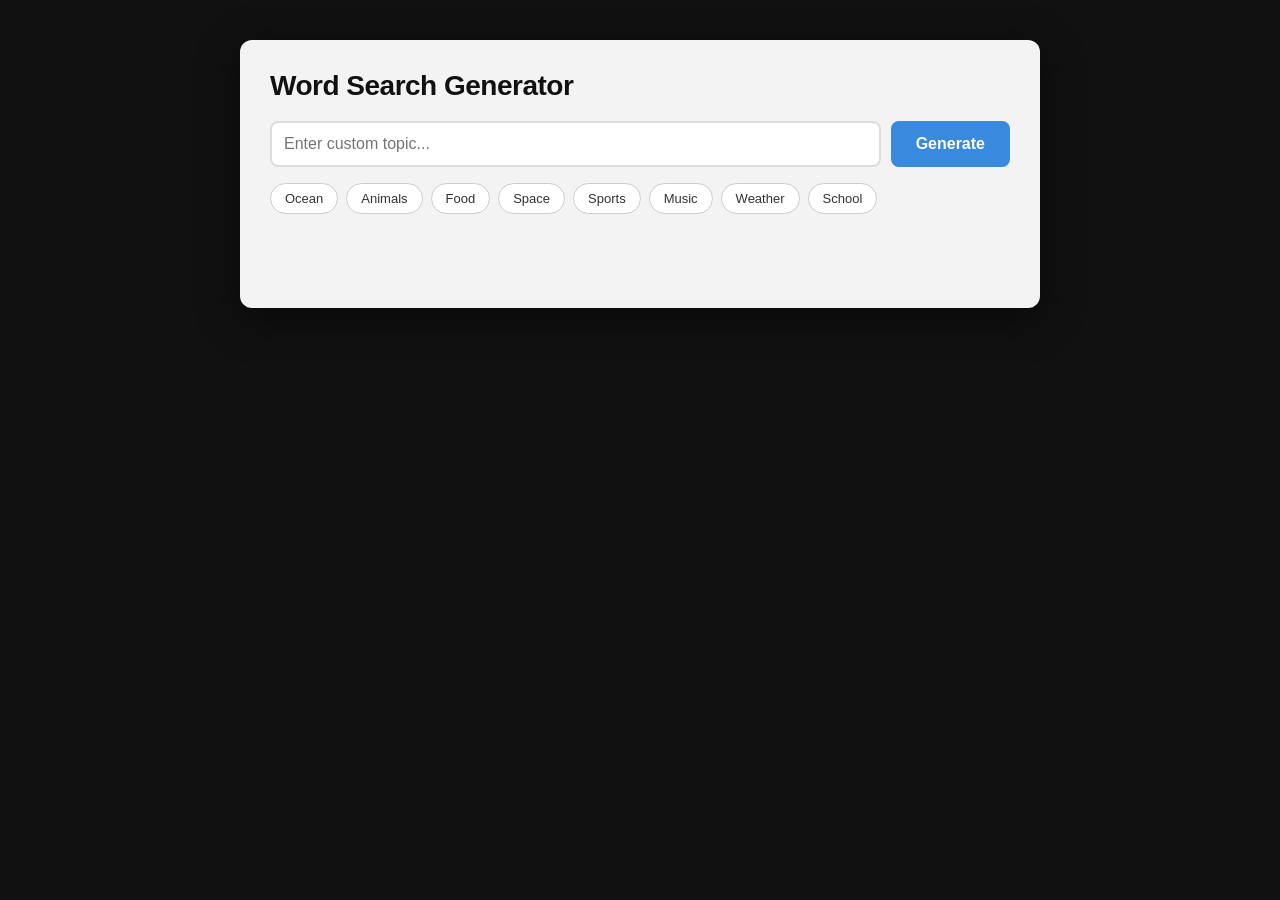
<file: app.html>
<!DOCTYPE html>
<html lang="en">
<head>
    <meta charset="UTF-8">
    <meta name="viewport" content="width=device-width, initial-scale=1.0">
    <title>HD Word Search Generator</title>
    <link rel="icon" type="image/png" href="../(assets/image)/magnifying-glass.png">

    <style>
        body {
            font-family: 'Segoe UI', Tahoma, Geneva, Verdana, sans-serif;
            max-width: 800px;
            margin: 0 auto;
            padding: 40px 20px;
            color: #222;
            background-color: #111; /* Dark default while images load */
            
            /* High-Definition Image Handling */
            background-size: cover;
            background-position: center;
            background-attachment: fixed;
            background-repeat: no-repeat;
            image-rendering: -webkit-optimize-contrast; /* Sharpens images in Chrome/Safari */
            image-rendering: crisp-edges;
            transition: background-image 1.2s ease-in-out;
        }

        /* High-Contrast Container (No Blur for maximum clarity) */
        .main-container {
            background: rgba(255, 255, 255, 0.95);
            padding: 30px;
            border-radius: 12px;
            box-shadow: 0 10px 40px rgba(0,0,0,0.5);
        }

        h1 { 
            font-size: 28px; 
            font-weight: 700; 
            margin-top: 0; 
            color: #111;
            letter-spacing: -0.5px;
        }

        .subtitle { font-size: 15px; color: #444; margin-bottom: 1.5rem; }

        .input-row { display: flex; gap: 10px; margin-bottom: 1rem; }
        .input-row input {
            flex: 1; padding: 12px; border: 2px solid #ddd; border-radius: 8px; outline: none;
            font-size: 16px;
        }
        .input-row input:focus { border-color: #378ADD; }

        .input-row button {
            padding: 10px 25px; border: none; border-radius: 8px;
            background: #378ADD; color: white; cursor: pointer; 
            font-weight: bold; font-size: 16px;
        }

        .topics-row { display: flex; flex-wrap: wrap; gap: 8px; margin-bottom: 1.5rem; }
        .topic-chip {
            font-size: 13px; padding: 7px 14px; border: 1px solid #ccc;
            border-radius: 20px; background: white; cursor: pointer; 
            color: #333; font-weight: 500;
        }
        .topic-chip:hover { background: #378ADD; color: white; border-color: #378ADD; }

        .ws-grid {
            display: inline-grid; border: 2px solid #222; border-radius: 4px;
            overflow: hidden; margin-bottom: 1.5rem; background: white;
        }
        .ws-cell {
            width: 38px; height: 38px; display: flex; align-items: center; justify-content: center;
            font-size: 17px; font-weight: 700; cursor: pointer; border: 0.5px solid #eee;
            text-transform: uppercase; user-select: none; color: #111;
        }
        .ws-cell.found { background: #639c1d !important; color: white !important; }
        .ws-cell.selected { background: #378ADD; color: white; }

        .ws-words { display: flex; flex-wrap: wrap; gap: 10px; }
        .ws-word {
            padding: 6px 14px; border-radius: 6px; border: 1px solid #bbb;
            background: #fff; font-size: 14px; font-weight: 600; text-transform: uppercase;
        }
        .ws-word.found { text-decoration: line-through; background: #e8f5e9; color: #2e7d32; border-color: #2e7d32; }

        .status-msg { font-weight: 700; margin-bottom: 1rem; min-height: 24px; color: #378ADD; text-transform: uppercase; }
        .win-msg {
            font-size: 22px; font-weight: 800; color: #1b5e20; background: #c8e6c9;
            padding: 20px; border-radius: 8px; margin-bottom: 20px; text-align: center;
            border: 2px solid #2e7d32;
        }
    </style>
</head>
<body>

<div class="main-container">
    <h1>Word Search Generator</h1>

    <div class="input-row">
        <input type="text" id="topicInput" placeholder="Enter custom topic..." maxlength="30" />
        <button onclick="generatePuzzle()">Generate</button>
    </div>

    <div class="topics-row">
        <span class="topic-chip" onclick="quickTopic('ocean')">Ocean</span>
        <span class="topic-chip" onclick="quickTopic('animals')">Animals</span>
        <span class="topic-chip" onclick="quickTopic('food')">Food</span>
        <span class="topic-chip" onclick="quickTopic('space')">Space</span>
        <span class="topic-chip" onclick="quickTopic('sports')">Sports</span>
        <span class="topic-chip" onclick="quickTopic('music')">Music</span>
        <span class="topic-chip" onclick="quickTopic('weather')">Weather</span>
        <span class="topic-chip" onclick="quickTopic('school')">School</span>
    </div>

    <div id="statusMsg" class="status-msg"></div>
    <div id="puzzleArea"></div>
</div>

<script>
    // Generate background pictures for each topic
    const THEMES = {
        ocean: "url('https://images.unsplash.com/photo-1544551763-46a013bb70d5?q=100&w=2560')",
        animals: "url('https://images.unsplash.com/photo-1546182990-dffeafbe841d?q=100&w=2560')",
        food: "url('https://images.unsplash.com/photo-1493770348161-369560ae357d?auto=format&q=100&w=2560')",
        space: "url('https://images.unsplash.com/photo-1462331940025-496dfbfc7564?auto=format&fit=crop&q=100&w=2560')",
        sports: "url('https://images.unsplash.com/photo-1574629810360-7efbbe195018?auto=format&fit=crop&q=100&w=2560')",
        music: "url('https://images.unsplash.com/photo-1511379938547-c1f69419868d?auto=format&q=100&w=2560')",
        weather: "url('https://images.unsplash.com/photo-1429552077091-836152271555?auto=format&fit=crop&q=100&w=2560')",
        school: "url('https://images.unsplash.com/photo-1497633762265-9d179a990aa6?auto=format&q=100&w=2560')"
    };

    const WORD_BANK = {
        ocean: ['WAVE','CORAL','SHARK','WHALE','TIDE','SHELL','REEF','FISH','SAND','KELP'],
        animals: ['TIGER','ELEPHANT','GIRAFFE','PENGUIN','DOLPHIN','CHEETAH','GORILLA','JAGUAR'],
        food: ['PIZZA','BURGER','PASTA','SUSHI','TACO','SALAD','WAFFLE','COOKIE','BREAD','CHEESE'],
        space: ['PLANET','COMET','GALAXY','METEOR','NEBULA','ORBIT','SATURN','ROCKET','SOLAR','STAR'],
        sports: ['SOCCER','TENNIS','HOCKEY','BOXING','GOLF','RUGBY','CRICKET','DIVING','SPRINT'],
        music: ['GUITAR','PIANO','DRUMS','VIOLIN','TRUMPET','MELODY','RHYTHM','CHORUS','BASS','LYRICS'],
        weather: ['THUNDER','BLIZZARD','TORNADO','DRIZZLE','HAIL','FROST','BREEZE','STORM','SUNNY'],
        school: ['PENCIL','ERASER','NOTEBOOK','RULER','SCIENCE','HISTORY','ENGLISH','LIBRARY','STUDENT']
    };

    const GRID_SIZE = 12;
    const DIRECTIONS = [[0,1],[0,-1],[1,0],[-1,0],[1,1],[1,-1],[-1,1],[-1,-1]];
    let grid = [], wordList = [], placedWords = [], foundWords = new Set();
    let selecting = false, selStart = null, selCells = [];

    function quickTopic(topic) {
        document.getElementById('topicInput').value = topic;
        generatePuzzle();
    }

    function generatePuzzle() {
        const input = document.getElementById('topicInput').value.trim().toLowerCase();
        if (!input) return;

        let activeTopic = input;
        let pool = WORD_BANK[input];

        if (!pool) {
            const keys = Object.keys(WORD_BANK);
            activeTopic = keys[Math.floor(Math.random() * keys.length)];
            pool = WORD_BANK[activeTopic];
        }

        // Apply HD Image
        if (THEMES[activeTopic]) {
            document.body.style.backgroundImage = THEMES[activeTopic];
        }

        wordList = [...pool].sort(() => Math.random() - 0.5).slice(0, 8);
        buildPuzzle(activeTopic);
    }

    function buildPuzzle(topic) {
        grid = Array.from({length: GRID_SIZE}, () => Array(GRID_SIZE).fill(''));
        placedWords = [];
        foundWords = new Set();
        for (const word of wordList) placeWord(word);
        const letters = 'ABCDEFGHIJKLMNOPQRSTUVWXYZ';
        for (let r = 0; r < GRID_SIZE; r++)
            for (let c = 0; c < GRID_SIZE; c++)
                if (!grid[r][c]) grid[r][c] = letters[Math.floor(Math.random() * 26)];
        renderPuzzle(topic);
    }

    function placeWord(word) {
        const dirs = [...DIRECTIONS].sort(() => Math.random() - 0.5);
        for (let attempt = 0; attempt < 100; attempt++) {
            const dir = dirs[attempt % dirs.length];
            const row = Math.floor(Math.random() * GRID_SIZE);
            const col = Math.floor(Math.random() * GRID_SIZE);
            if (canPlace(word, row, col, dir)) {
                for (let i = 0; i < word.length; i++) grid[row + dir[0]*i][col + dir[1]*i] = word[i];
                placedWords.push({word, row, col, dir});
                return;
            }
        }
    }

    function canPlace(word, row, col, dir) {
        for (let i = 0; i < word.length; i++) {
            const r = row + dir[0]*i, c = col + dir[1]*i;
            if (r < 0 || r >= GRID_SIZE || c < 0 || c >= GRID_SIZE) return false;
            if (grid[r][c] && grid[r][c] !== word[i]) return false;
        }
        return true;
    }

    function renderPuzzle(topic) {
        let html = '<div class="ws-grid" style="grid-template-columns: repeat(' + GRID_SIZE + ', 38px);">';
        for (let r = 0; r < GRID_SIZE; r++)
            for (let c = 0; c < GRID_SIZE; c++)
                html += `<div class="ws-cell" data-r="${r}" data-c="${c}" onmousedown="startSel(event,${r},${c})" onmouseover="moveSel(event,${r},${c})" onmouseup="endSel(event,${r},${c})">${grid[r][c]}</div>`;
        html += '</div><div class="ws-words">';
        for (const w of wordList) html += `<div class="ws-word" id="word-${w}">${w}</div>`;
        html += '</div>';
        document.getElementById('puzzleArea').innerHTML = html;
        document.getElementById('statusMsg').textContent = "Current Theme: " + topic.toUpperCase();
    }

    function startSel(e, r, c) { e.preventDefault(); selecting = true; selStart = {r,c}; selCells = [{r,c}]; updateSelection(); }
    function moveSel(e, r, c) { if (!selecting) return; selCells = getCellsBetween(selStart, {r,c}); updateSelection(); }
    function endSel(e, r, c) { if (!selecting) return; selecting = false; checkWord(); clearSelection(); }
    function globalMouseUp() { selecting = false; clearSelection(); }

    function getCellsBetween(a, b) {
        const dr = b.r - a.r, dc = b.c - a.c, len = Math.max(Math.abs(dr), Math.abs(dc));
        if (len === 0) return [a];
        const sr = dr === 0 ? 0 : dr/Math.abs(dr), sc = dc === 0 ? 0 : dc/Math.abs(dc);
        if (Math.abs(dr) !== Math.abs(dc) && dr !== 0 && dc !== 0) return [a];
        const cells = [];
        for (let i = 0; i <= len; i++) cells.push({r: a.r + sr*i, c: a.c + sc*i});
        return cells;
    }

    function updateSelection() {
        document.querySelectorAll('.ws-cell').forEach(el => !el.classList.contains('found') && el.classList.remove('selected'));
        selCells.forEach(({r,c}) => {
            const el = document.querySelector(`[data-r="${r}"][data-c="${c}"]`);
            if (el && !el.classList.contains('found')) el.classList.add('selected');
        });
    }

    function clearSelection() { document.querySelectorAll('.ws-cell.selected').forEach(el => el.classList.remove('selected')); }

    function checkWord() {
        const selected = selCells.map(({r,c}) => grid[r][c]).join('');
        const reversed = selected.split('').reverse().join('');
        for (const pw of placedWords) {
            if (foundWords.has(pw.word)) continue;
            if (selected === pw.word || reversed === pw.word) {
                foundWords.add(pw.word);
                markFound(pw.word);
                document.getElementById('word-' + pw.word).classList.add('found');
                if (foundWords.size === placedWords.length) {
                    document.getElementById('puzzleArea').insertAdjacentHTML('afterbegin', '<div class="win-msg">✨ Puzzle Complete! Excellent Work!</div>');
                }
                return;
            }
        }
    }

    function markFound(word) {
        for (const pw of placedWords) {
            if (pw.word !== word) continue;
            for (let i = 0; i < word.length; i++) {
                const el = document.querySelector(`[data-r="${pw.row + pw.dir[0]*i}"][data-c="${pw.col + pw.dir[1]*i}"]`);
                if (el) el.classList.add('found');
            }
        }
    }

    document.addEventListener('mouseup', globalMouseUp);
    document.getElementById('topicInput').addEventListener('keydown', e => e.key === 'Enter' && generatePuzzle());
</script>

</body>
</html>
</file>
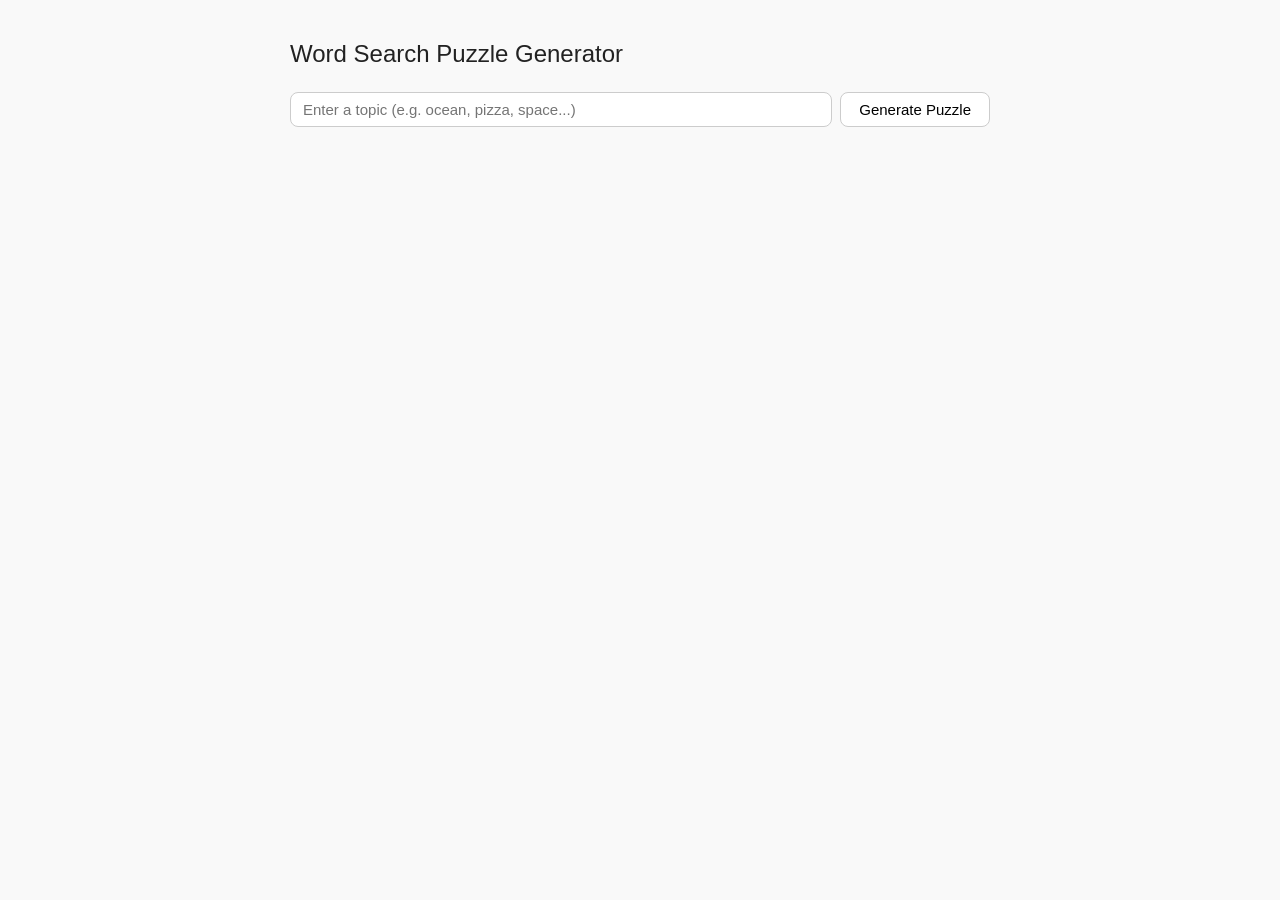
<file: wordsearch.html>
<!DOCTYPE html>
<html lang="en">
<head>
    <meta charset="UTF-8">
    <meta name="viewport" content="width=device-width, initial-scale=1.0">
    <title>Word Search Puzzle Generator</title>
    <style>
        body {
            font-family: Arial, sans-serif;
            max-width: 700px;
            margin: 40px auto;
            padding: 0 20px;
            background: #f9f9f9;
            color: #222;
        }

        h1 {
            font-size: 24px;
            font-weight: 500;
            margin-bottom: 1.5rem;
        }

        .input-row {
            display: flex;
            gap: 8px;
            margin-bottom: 1.5rem;
        }

        .input-row input {
            flex: 1;
            padding: 8px 12px;
            font-size: 15px;
            border: 1px solid #ccc;
            border-radius: 8px;
            outline: none;
        }

        .input-row input:focus {
            border-color: #378ADD;
        }

        .input-row button {
            padding: 8px 18px;
            font-size: 15px;
            border: 1px solid #ccc;
            border-radius: 8px;
            background: white;
            cursor: pointer;
        }

        .input-row button:hover {
            background: #f0f0f0;
        }

        .input-row button:disabled {
            opacity: 0.5;
            cursor: not-allowed;
        }

        .ws-grid {
            display: inline-grid;
            border: 1px solid #ccc;
            border-radius: 8px;
            overflow: hidden;
            margin-bottom: 1.5rem;
        }

        .ws-cell {
            width: 32px;
            height: 32px;
            display: flex;
            align-items: center;
            justify-content: center;
            font-size: 14px;
            font-weight: 500;
            cursor: pointer;
            border: 0.5px solid #e0e0e0;
            background: white;
            text-transform: uppercase;
            user-select: none;
        }

        .ws-cell.found {
            background: #C0DD97;
            color: #27500A;
        }

        .ws-cell.selected {
            background: #B5D4F4;
            color: #0C447C;
        }

        .ws-words {
            display: flex;
            flex-wrap: wrap;
            gap: 8px;
            margin-bottom: 1rem;
        }

        .ws-word {
            font-size: 13px;
            padding: 4px 10px;
            border-radius: 8px;
            border: 1px solid #ccc;
            color: #666;
            background: #f0f0f0;
            text-transform: uppercase;
            letter-spacing: 0.04em;
        }

        .ws-word.found {
            text-decoration: line-through;
            color: #3B6D11;
            background: #EAF3DE;
            border-color: #97C459;
        }

        .status-msg {
            font-size: 14px;
            color: #666;
            margin-bottom: 1rem;
            min-height: 20px;
        }

        .loading {
            font-size: 14px;
            color: #666;
            padding: 2rem 0;
        }

        .error {
            font-size: 14px;
            color: #A32D2D;
            padding: 0.5rem 0;
        }

        .section-label {
            font-size: 12px;
            color: #999;
            text-transform: uppercase;
            letter-spacing: 0.06em;
            margin-bottom: 8px;
        }
    </style>
</head>
<body>

    <h1>Word Search Puzzle Generator</h1>

    <div class="input-row">
        <input type="text" id="topicInput" placeholder="Enter a topic (e.g. ocean, pizza, space...)" maxlength="30" />
        <button id="genBtn" onclick="generatePuzzle()">Generate Puzzle</button>
    </div>

    <div id="statusMsg" class="status-msg"></div>
    <div id="puzzleArea"></div>

    <script>
        const GRID_SIZE = 12;
        const DIRECTIONS = [
            [0,1],[0,-1],[1,0],[-1,0],[1,1],[1,-1],[-1,1],[-1,-1]
        ];

        let grid = [], wordList = [], placedWords = [], foundWords = new Set();
        let selecting = false, selStart = null, selCells = [];

        async function generatePuzzle() {
            const topic = document.getElementById('topicInput').value.trim();
            if (!topic) return;

            document.getElementById('statusMsg').textContent = '';
            document.getElementById('puzzleArea').innerHTML = '<div class="loading">Generating words for "' + topic + '"...</div>';
            document.getElementById('genBtn').disabled = true;

            try {
                const res = await fetch('https://api.anthropic.com/v1/messages', {
                    method: 'POST',
                    headers: { 'Content-Type': 'application/json' },
                    body: JSON.stringify({
                        model: 'claude-sonnet-4-20250514',
                        max_tokens: 1000,
                        messages: [{
                            role: 'user',
                            content: 'Generate exactly 10 words related to the topic "' + topic + '". Rules: each word must be 4-10 letters, no spaces, no hyphens, all lowercase, single words only. Return ONLY a JSON array of strings, nothing else. Example: ["word1","word2","word3"]'
                        }]
                    })
                });

                const data = await res.json();
                const raw = data.content.map(b => b.text || '').join('');
                const clean = raw.replace(/```json|```/g, '').trim();
                const words = JSON.parse(clean);
                wordList = words.map(w => w.toUpperCase().replace(/[^A-Z]/g, ''));
                buildPuzzle();

            } catch(e) {
                document.getElementById('puzzleArea').innerHTML = '<div class="error">Something went wrong. Try again!</div>';
            }

            document.getElementById('genBtn').disabled = false;
        }

        function buildPuzzle() {
            grid = Array.from({length: GRID_SIZE}, () => Array(GRID_SIZE).fill(''));
            placedWords = [];
            foundWords = new Set();

            for (const word of wordList) {
                placeWord(word);
            }

            const letters = 'ABCDEFGHIJKLMNOPQRSTUVWXYZ';
            for (let r = 0; r < GRID_SIZE; r++)
                for (let c = 0; c < GRID_SIZE; c++)
                    if (!grid[r][c]) grid[r][c] = letters[Math.floor(Math.random() * 26)];

            renderPuzzle();
        }

        function placeWord(word) {
            const dirs = [...DIRECTIONS].sort(() => Math.random() - 0.5);
            for (let attempt = 0; attempt < 100; attempt++) {
                const dir = dirs[attempt % dirs.length];
                const row = Math.floor(Math.random() * GRID_SIZE);
                const col = Math.floor(Math.random() * GRID_SIZE);
                if (canPlace(word, row, col, dir)) {
                    for (let i = 0; i < word.length; i++) {
                        grid[row + dir[0] * i][col + dir[1] * i] = word[i];
                    }
                    placedWords.push({ word, row, col, dir });
                    return true;
                }
            }
            return false;
        }

        function canPlace(word, row, col, dir) {
            for (let i = 0; i < word.length; i++) {
                const r = row + dir[0] * i, c = col + dir[1] * i;
                if (r < 0 || r >= GRID_SIZE || c < 0 || c >= GRID_SIZE) return false;
                if (grid[r][c] && grid[r][c] !== word[i]) return false;
            }
            return true;
        }

        function renderPuzzle() {
            const topic = document.getElementById('topicInput').value.trim();
            let html = '<div class="section-label">Find the words</div>';
            html += '<div class="ws-grid" id="wsGrid" style="grid-template-columns: repeat(' + GRID_SIZE + ', 32px);">';
            for (let r = 0; r < GRID_SIZE; r++) {
                for (let c = 0; c < GRID_SIZE; c++) {
                    html += '<div class="ws-cell" data-r="' + r + '" data-c="' + c + '" onmousedown="startSel(event,' + r + ',' + c + ')" onmouseover="moveSel(event,' + r + ',' + c + ')" onmouseup="endSel(event,' + r + ',' + c + ')">' + grid[r][c] + '</div>';
                }
            }
            html += '</div><br>';
            html += '<div class="section-label">Words to find (' + wordList.length + ')</div>';
            html += '<div class="ws-words" id="wordListEl">';
            for (const w of wordList) html += '<div class="ws-word" id="word-' + w + '">' + w + '</div>';
            html += '</div>';
            document.getElementById('puzzleArea').innerHTML = html;
            document.getElementById('statusMsg').textContent = 'Topic: ' + topic + ' — click and drag to select words!';
            document.addEventListener('mouseup', globalMouseUp);
        }

        function startSel(e, r, c) {
            e.preventDefault();
            selecting = true;
            selStart = {r, c};
            selCells = [{r, c}];
            updateSelection();
        }

        function moveSel(e, r, c) {
            if (!selecting) return;
            selCells = getCellsBetween(selStart, {r, c});
            updateSelection();
        }

        function endSel(e, r, c) {
            if (!selecting) return;
            selecting = false;
            selCells = getCellsBetween(selStart, {r, c});
            checkWord();
            clearSelection();
        }

        function globalMouseUp() {
            if (selecting) { selecting = false; clearSelection(); }
        }

        function getCellsBetween(a, b) {
            const dr = b.r - a.r, dc = b.c - a.c;
            const len = Math.max(Math.abs(dr), Math.abs(dc));
            if (len === 0) return [a];
            const sr = dr === 0 ? 0 : dr / Math.abs(dr);
            const sc = dc === 0 ? 0 : dc / Math.abs(dc);
            if (Math.abs(dr) !== Math.abs(dc) && dr !== 0 && dc !== 0) return [a];
            const cells = [];
            for (let i = 0; i <= len; i++) cells.push({r: a.r + sr * i, c: a.c + sc * i});
            return cells;
        }

        function updateSelection() {
            document.querySelectorAll('.ws-cell').forEach(el => {
                if (!el.classList.contains('found')) el.classList.remove('selected');
            });
            selCells.forEach(({r, c}) => {
                const el = document.querySelector('[data-r="' + r + '"][data-c="' + c + '"]');
                if (el && !el.classList.contains('found')) el.classList.add('selected');
            });
        }

        function clearSelection() {
            document.querySelectorAll('.ws-cell.selected').forEach(el => el.classList.remove('selected'));
        }

        function checkWord() {
            const selected = selCells.map(({r, c}) => grid[r][c]).join('');
            const reversed = selected.split('').reverse().join('');
            for (const pw of placedWords) {
                if (foundWords.has(pw.word)) continue;
                if (selected === pw.word || reversed === pw.word) {
                    foundWords.add(pw.word);
                    markFound(pw.word);
                    const wEl = document.getElementById('word-' + pw.word);
                    if (wEl) wEl.classList.add('found');
                    if (foundWords.size === placedWords.length) {
                        document.getElementById('statusMsg').textContent = 'You found all the words! Well done!';
                    } else {
                        document.getElementById('statusMsg').textContent = 'Found: ' + pw.word + '! (' + foundWords.size + '/' + placedWords.length + ')';
                    }
                    return;
                }
            }
        }

        function markFound(word) {
            for (const pw of placedWords) {
                if (pw.word !== word) continue;
                for (let i = 0; i < word.length; i++) {
                    const r = pw.row + pw.dir[0] * i, c = pw.col + pw.dir[1] * i;
                    const el = document.querySelector('[data-r="' + r + '"][data-c="' + c + '"]');
                    if (el) { el.classList.remove('selected'); el.classList.add('found'); }
                }
            }
        }

        document.getElementById('topicInput').addEventListener('keydown', e => {
            if (e.key === 'Enter') generatePuzzle();
        });
    </script>

</body>
</html>
</file>
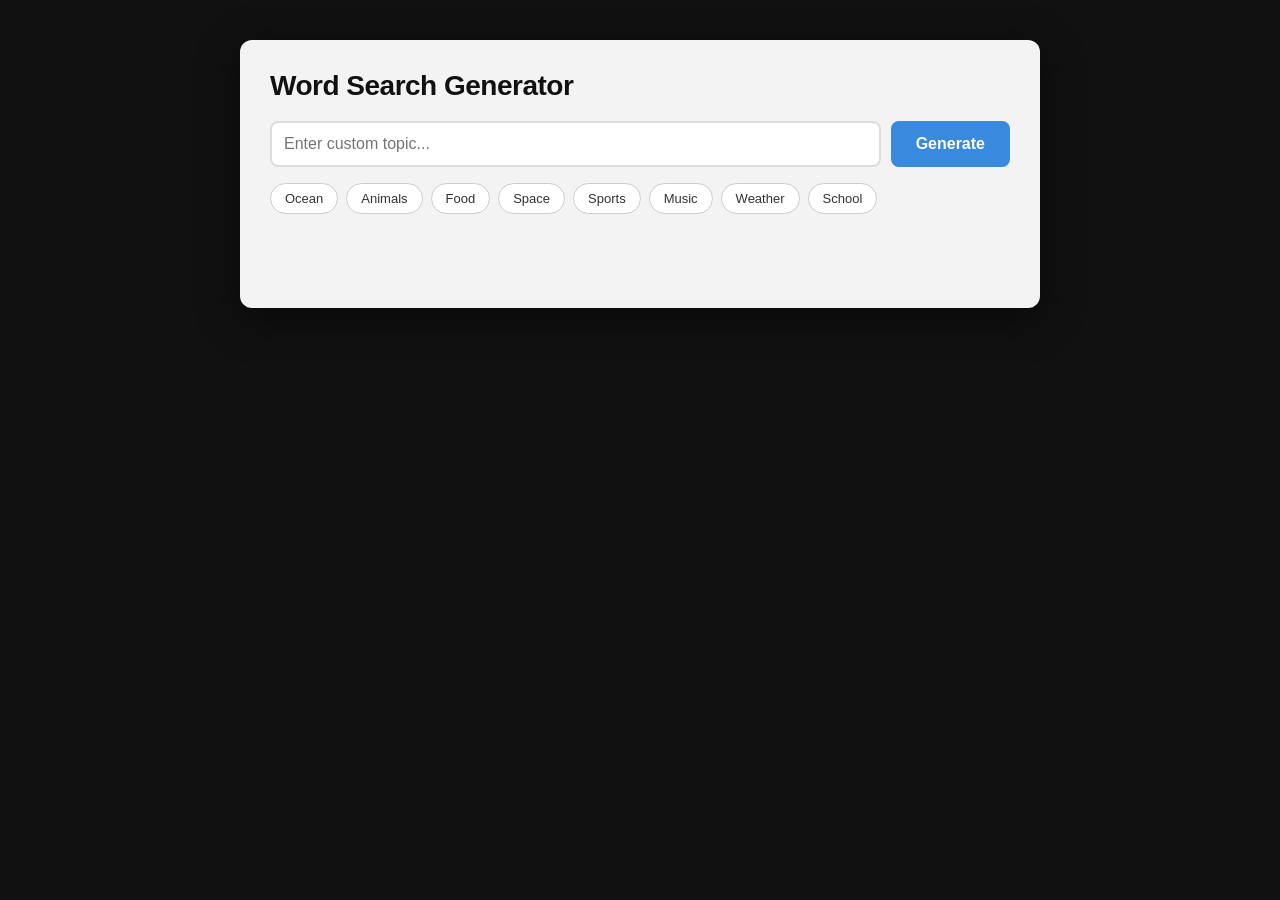
<file: from scratch/app.html>
<!DOCTYPE html>
<html lang="en">
<head>
    <meta charset="UTF-8">
    <meta name="viewport" content="width=device-width, initial-scale=1.0">
    <title>HD Word Search Generator</title>
    <link rel="icon" type="image/png" href="../assets/img/magnifying-glass.png">

    <style>
        body {
            font-family: 'Segoe UI', Tahoma, Geneva, Verdana, sans-serif;
            max-width: 800px;
            margin: 0 auto;
            padding: 40px 20px;
            color: #222;
            background-color: #111; /* Dark default while images load */
            
            /* High-Definition Image Handling */
            background-size: cover;
            background-position: center;
            background-attachment: fixed;
            background-repeat: no-repeat;
            image-rendering: -webkit-optimize-contrast; /* Sharpens images in Chrome/Safari */
            image-rendering: crisp-edges;
            transition: background-image 1.2s ease-in-out;
        }

        /* High-Contrast Container (No Blur for maximum clarity) */
        .main-container {
            background: rgba(255, 255, 255, 0.95);
            padding: 30px;
            border-radius: 12px;
            box-shadow: 0 10px 40px rgba(0,0,0,0.5);
        }

        h1 { 
            font-size: 28px; 
            font-weight: 700; 
            margin-top: 0; 
            color: #111;
            letter-spacing: -0.5px;
        }

        .subtitle { font-size: 15px; color: #444; margin-bottom: 1.5rem; }

        .input-row { display: flex; gap: 10px; margin-bottom: 1rem; }
        .input-row input {
            flex: 1; padding: 12px; border: 2px solid #ddd; border-radius: 8px; outline: none;
            font-size: 16px;
        }
        .input-row input:focus { border-color: #378ADD; }

        .input-row button {
            padding: 10px 25px; border: none; border-radius: 8px;
            background: #378ADD; color: white; cursor: pointer; 
            font-weight: bold; font-size: 16px;
        }

        .topics-row { display: flex; flex-wrap: wrap; gap: 8px; margin-bottom: 1.5rem; }
        .topic-chip {
            font-size: 13px; padding: 7px 14px; border: 1px solid #ccc;
            border-radius: 20px; background: white; cursor: pointer; 
            color: #333; font-weight: 500;
        }
        .topic-chip:hover { background: #378ADD; color: white; border-color: #378ADD; }

        .ws-grid {
            display: inline-grid; border: 2px solid #222; border-radius: 4px;
            overflow: hidden; margin-bottom: 1.5rem; background: white;
        }
        .ws-cell {
            width: 38px; height: 38px; display: flex; align-items: center; justify-content: center;
            font-size: 17px; font-weight: 700; cursor: pointer; border: 0.5px solid #eee;
            text-transform: uppercase; user-select: none; color: #111;
        }
        .ws-cell.found { background: #639c1d !important; color: white !important; }
        .ws-cell.selected { background: #378ADD; color: white; }

        .ws-words { display: flex; flex-wrap: wrap; gap: 10px; }
        .ws-word {
            padding: 6px 14px; border-radius: 6px; border: 1px solid #bbb;
            background: #fff; font-size: 14px; font-weight: 600; text-transform: uppercase;
        }
        .ws-word.found { text-decoration: line-through; background: #e8f5e9; color: #2e7d32; border-color: #2e7d32; }

        .status-msg { font-weight: 700; margin-bottom: 1rem; min-height: 24px; color: #378ADD; text-transform: uppercase; }
        .win-msg {
            font-size: 22px; font-weight: 800; color: #1b5e20; background: #c8e6c9;
            padding: 20px; border-radius: 8px; margin-bottom: 20px; text-align: center;
            border: 2px solid #2e7d32;
        }
    </style>
</head>
<body>

<div class="main-container">
    <h1>Word Search Generator</h1>

    <div class="input-row">
        <input type="text" id="topicInput" placeholder="Enter custom topic..." maxlength="30" />
        <button onclick="generatePuzzle()">Generate</button>
    </div>

    <div class="topics-row">
        <span class="topic-chip" onclick="quickTopic('ocean')">Ocean</span>
        <span class="topic-chip" onclick="quickTopic('animals')">Animals</span>
        <span class="topic-chip" onclick="quickTopic('food')">Food</span>
        <span class="topic-chip" onclick="quickTopic('space')">Space</span>
        <span class="topic-chip" onclick="quickTopic('sports')">Sports</span>
        <span class="topic-chip" onclick="quickTopic('music')">Music</span>
        <span class="topic-chip" onclick="quickTopic('weather')">Weather</span>
        <span class="topic-chip" onclick="quickTopic('school')">School</span>
    </div>

    <div id="statusMsg" class="status-msg"></div>
    <div id="puzzleArea"></div>
</div>

<script>
    // Generate background pictures for each topic
    const THEMES = {
        ocean: "url('https://images.unsplash.com/photo-1544551763-46a013bb70d5?q=100&w=2560')",
        animals: "url('https://images.unsplash.com/photo-1546182990-dffeafbe841d?q=100&w=2560')",
        food: "url('https://images.unsplash.com/photo-1493770348161-369560ae357d?auto=format&q=100&w=2560')",
        space: "url('https://images.unsplash.com/photo-1462331940025-496dfbfc7564?auto=format&fit=crop&q=100&w=2560')",
        sports: "url('https://images.unsplash.com/photo-1574629810360-7efbbe195018?auto=format&fit=crop&q=100&w=2560')",
        music: "url('https://images.unsplash.com/photo-1511379938547-c1f69419868d?auto=format&q=100&w=2560')",
        weather: "url('https://images.unsplash.com/photo-1429552077091-836152271555?auto=format&fit=crop&q=100&w=2560')",
        school: "url('https://images.unsplash.com/photo-1497633762265-9d179a990aa6?auto=format&q=100&w=2560')"
    };

    const WORD_BANK = {
        ocean: ['WAVE','CORAL','SHARK','WHALE','TIDE','SHELL','REEF','FISH','SAND','KELP'],
        animals: ['TIGER','ELEPHANT','GIRAFFE','PENGUIN','DOLPHIN','CHEETAH','GORILLA','JAGUAR'],
        food: ['PIZZA','BURGER','PASTA','SUSHI','TACO','SALAD','WAFFLE','COOKIE','BREAD','CHEESE'],
        space: ['PLANET','COMET','GALAXY','METEOR','NEBULA','ORBIT','SATURN','ROCKET','SOLAR','STAR'],
        sports: ['SOCCER','TENNIS','HOCKEY','BOXING','GOLF','RUGBY','CRICKET','DIVING','SPRINT'],
        music: ['GUITAR','PIANO','DRUMS','VIOLIN','TRUMPET','MELODY','RHYTHM','CHORUS','BASS','LYRICS'],
        weather: ['THUNDER','BLIZZARD','TORNADO','DRIZZLE','HAIL','FROST','BREEZE','STORM','SUNNY'],
        school: ['PENCIL','ERASER','NOTEBOOK','RULER','SCIENCE','HISTORY','ENGLISH','LIBRARY','STUDENT']
    };

    const GRID_SIZE = 12;
    const DIRECTIONS = [[0,1],[0,-1],[1,0],[-1,0],[1,1],[1,-1],[-1,1],[-1,-1]];
    let grid = [], wordList = [], placedWords = [], foundWords = new Set();
    let selecting = false, selStart = null, selCells = [];

    function quickTopic(topic) {
        document.getElementById('topicInput').value = topic;
        generatePuzzle();
    }

    function generatePuzzle() {
        const input = document.getElementById('topicInput').value.trim().toLowerCase();
        if (!input) return;

        let activeTopic = input;
        let pool = WORD_BANK[input];

        if (!pool) {
            const keys = Object.keys(WORD_BANK);
            activeTopic = keys[Math.floor(Math.random() * keys.length)];
            pool = WORD_BANK[activeTopic];
        }

        // Apply HD Image
        if (THEMES[activeTopic]) {
            document.body.style.backgroundImage = THEMES[activeTopic];
        }

        wordList = [...pool].sort(() => Math.random() - 0.5).slice(0, 8);
        buildPuzzle(activeTopic);
    }

    function buildPuzzle(topic) {
        grid = Array.from({length: GRID_SIZE}, () => Array(GRID_SIZE).fill(''));
        placedWords = [];
        foundWords = new Set();
        for (const word of wordList) placeWord(word);
        const letters = 'ABCDEFGHIJKLMNOPQRSTUVWXYZ';
        for (let r = 0; r < GRID_SIZE; r++)
            for (let c = 0; c < GRID_SIZE; c++)
                if (!grid[r][c]) grid[r][c] = letters[Math.floor(Math.random() * 26)];
        renderPuzzle(topic);
    }

    function placeWord(word) {
        const dirs = [...DIRECTIONS].sort(() => Math.random() - 0.5);
        for (let attempt = 0; attempt < 100; attempt++) {
            const dir = dirs[attempt % dirs.length];
            const row = Math.floor(Math.random() * GRID_SIZE);
            const col = Math.floor(Math.random() * GRID_SIZE);
            if (canPlace(word, row, col, dir)) {
                for (let i = 0; i < word.length; i++) grid[row + dir[0]*i][col + dir[1]*i] = word[i];
                placedWords.push({word, row, col, dir});
                return;
            }
        }
    }

    function canPlace(word, row, col, dir) {
        for (let i = 0; i < word.length; i++) {
            const r = row + dir[0]*i, c = col + dir[1]*i;
            if (r < 0 || r >= GRID_SIZE || c < 0 || c >= GRID_SIZE) return false;
            if (grid[r][c] && grid[r][c] !== word[i]) return false;
        }
        return true;
    }

    function renderPuzzle(topic) {
        let html = '<div class="ws-grid" style="grid-template-columns: repeat(' + GRID_SIZE + ', 38px);">';
        for (let r = 0; r < GRID_SIZE; r++)
            for (let c = 0; c < GRID_SIZE; c++)
                html += `<div class="ws-cell" data-r="${r}" data-c="${c}" onmousedown="startSel(event,${r},${c})" onmouseover="moveSel(event,${r},${c})" onmouseup="endSel(event,${r},${c})">${grid[r][c]}</div>`;
        html += '</div><div class="ws-words">';
        for (const w of wordList) html += `<div class="ws-word" id="word-${w}">${w}</div>`;
        html += '</div>';
        document.getElementById('puzzleArea').innerHTML = html;
        document.getElementById('statusMsg').textContent = "Current Theme: " + topic.toUpperCase();
    }

    function startSel(e, r, c) { e.preventDefault(); selecting = true; selStart = {r,c}; selCells = [{r,c}]; updateSelection(); }
    function moveSel(e, r, c) { if (!selecting) return; selCells = getCellsBetween(selStart, {r,c}); updateSelection(); }
    function endSel(e, r, c) { if (!selecting) return; selecting = false; checkWord(); clearSelection(); }
    function globalMouseUp() { selecting = false; clearSelection(); }

    function getCellsBetween(a, b) {
        const dr = b.r - a.r, dc = b.c - a.c, len = Math.max(Math.abs(dr), Math.abs(dc));
        if (len === 0) return [a];
        const sr = dr === 0 ? 0 : dr/Math.abs(dr), sc = dc === 0 ? 0 : dc/Math.abs(dc);
        if (Math.abs(dr) !== Math.abs(dc) && dr !== 0 && dc !== 0) return [a];
        const cells = [];
        for (let i = 0; i <= len; i++) cells.push({r: a.r + sr*i, c: a.c + sc*i});
        return cells;
    }

    function updateSelection() {
        document.querySelectorAll('.ws-cell').forEach(el => !el.classList.contains('found') && el.classList.remove('selected'));
        selCells.forEach(({r,c}) => {
            const el = document.querySelector(`[data-r="${r}"][data-c="${c}"]`);
            if (el && !el.classList.contains('found')) el.classList.add('selected');
        });
    }

    function clearSelection() { document.querySelectorAll('.ws-cell.selected').forEach(el => el.classList.remove('selected')); }

    function checkWord() {
        const selected = selCells.map(({r,c}) => grid[r][c]).join('');
        const reversed = selected.split('').reverse().join('');
        for (const pw of placedWords) {
            if (foundWords.has(pw.word)) continue;
            if (selected === pw.word || reversed === pw.word) {
                foundWords.add(pw.word);
                markFound(pw.word);
                document.getElementById('word-' + pw.word).classList.add('found');
                if (foundWords.size === placedWords.length) {
                    document.getElementById('puzzleArea').insertAdjacentHTML('afterbegin', '<div class="win-msg">✨ Puzzle Complete! Excellent Work!</div>');
                }
                return;
            }
        }
    }

    function markFound(word) {
        for (const pw of placedWords) {
            if (pw.word !== word) continue;
            for (let i = 0; i < word.length; i++) {
                const el = document.querySelector(`[data-r="${pw.row + pw.dir[0]*i}"][data-c="${pw.col + pw.dir[1]*i}"]`);
                if (el) el.classList.add('found');
            }
        }
    }

    document.addEventListener('mouseup', globalMouseUp);
    document.getElementById('topicInput').addEventListener('keydown', e => e.key === 'Enter' && generatePuzzle());
</script>

</body>
</html>
</file>
